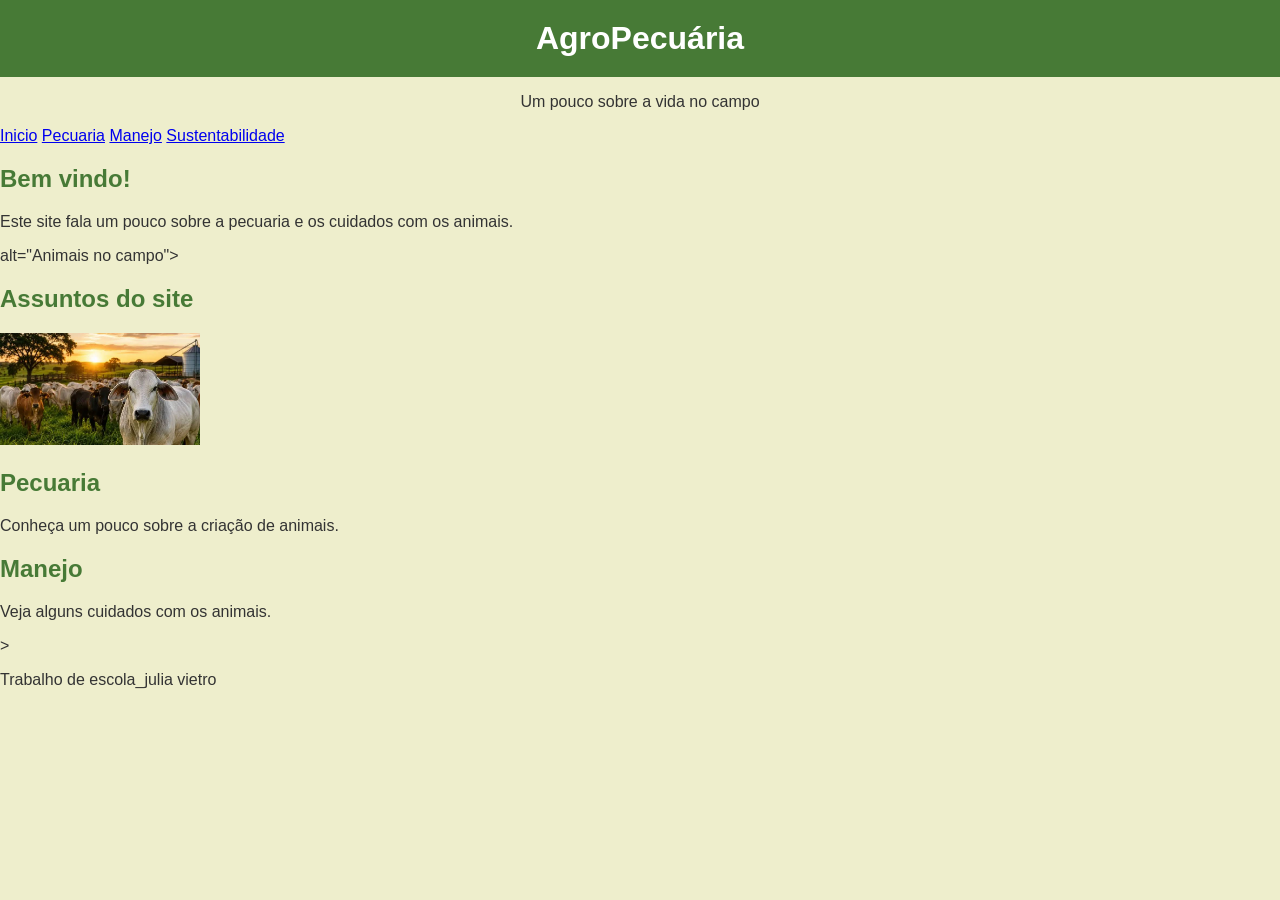
<file: index.html>
<!DOCTYPE html>
<html>
<head>
    <title>AgroPecuária</title>
    <link rel="stylesheet" href="style.css">
    <!-- <link rel="stylesheet" href="grids.css"> -->
</head>
<body>
    <h1>AgroPecuária</h1>
    <p>Um pouco sobre a vida no campo</p>
   <div>
        <a href="index.html">Inicio</a>
        <a href="pecuaria.html">Pecuaria</a>
        <a href="manejo.html">Manejo</a>
        <a href="sustentabilidade.html">Sustentabilidade</a>
    </div>
    <div>
        <h2>Bem vindo!</h2>
        <p>Este site fala um pouco sobre a pecuaria e os cuidados com os animais.</p>
        alt="Animais no campo">
        <h2>Assuntos do site</h2>
    </div>
            <div class="row justify-content-center">
    <div class="col-md-8 text-center">
        <img src="imagens/images.vacas.png" width="200">

    </div>
        <div class>
            <div><h2>Pecuaria</h2><p>Conheça um pouco sobre a criação de animais.</p></div>
            <div><h2>Manejo</h2><p>Veja alguns cuidados com os animais.</p></div>
        </div>
    ><p>Trabalho de escola_julia vietro</p>
</body>
</html>
</file>
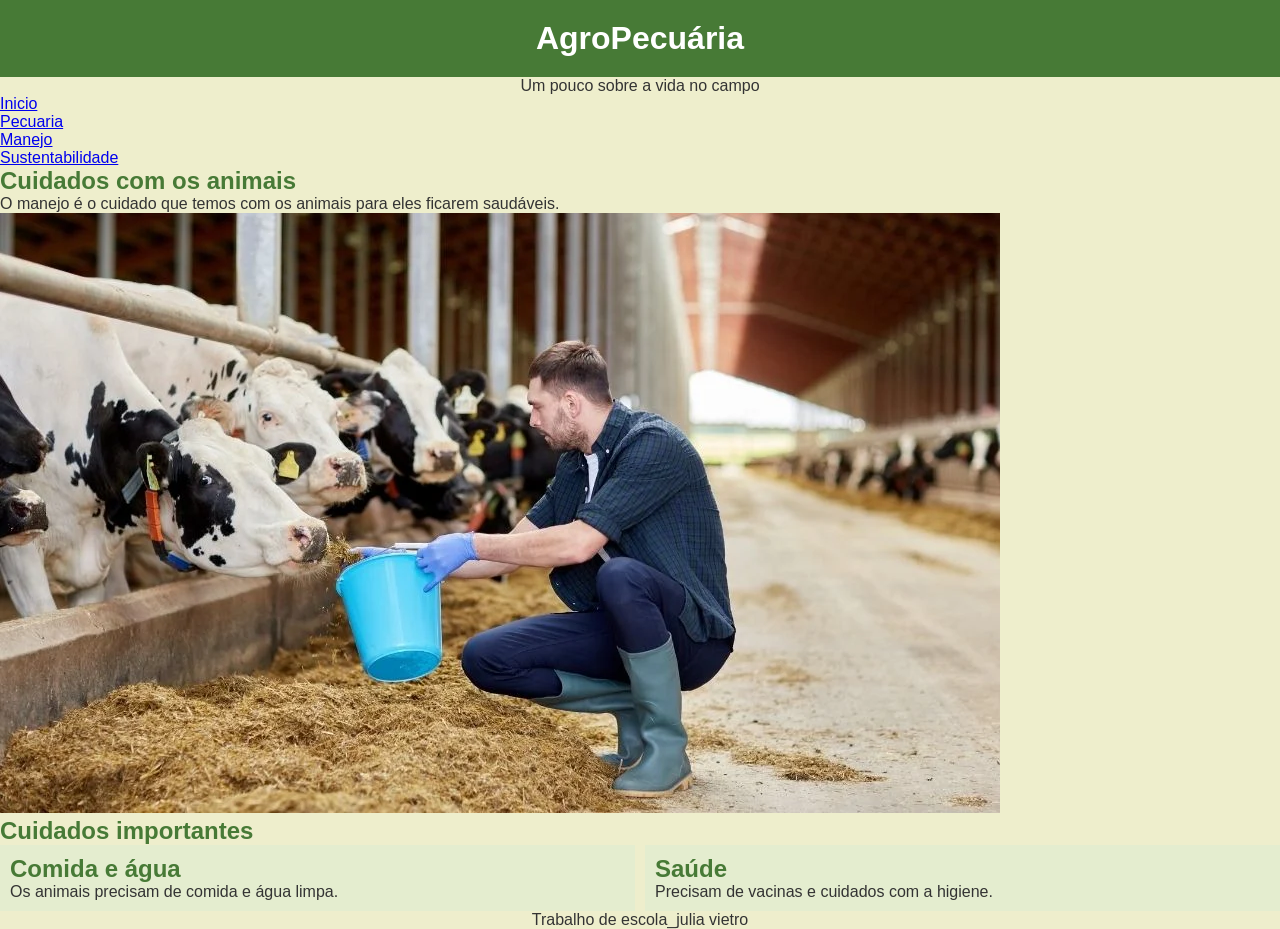
<file: css.html>
<!DOCTYPE html>
<html>
<head>
    <title>Manejo</title>
    <link rel="stylesheet" href="style.css">
    <link rel="stylesheet" href="grids.css">
    
</head>
<body>
    <h1>AgroPecuária</h1>
    <p>Um pouco sobre a vida no campo</p>
    <div>
       <p><a href="index.html">Inicio</a></p>
      <p><a href="pecuaria.html">Pecuaria</a></p>
      <p><a href="manejo.html">Manejo</a></p>
      <p><a href="sustentabilidade.html">Sustentabilidade</a></p>
    </div>

    <div>
        <h2>Cuidados com os animais</h2>
        <p>O manejo é o cuidado que temos com os animais para eles ficarem saudáveis.</p>
        <img src="imagens/manejo.png" alt="Cuidados com os animais">
        <h2>Cuidados importantes</h2>
    </div>
        <div class="grade">
            <div><h2>Comida e água</h2><p>Os animais precisam de comida e água limpa.</p></div>
            <div><h2>Saúde</h2><p>Precisam de vacinas e cuidados com a higiene.</p></div>
        </div>
 
    <p>Trabalho de escola_julia vietro</p>
</body>
</html>
</file>
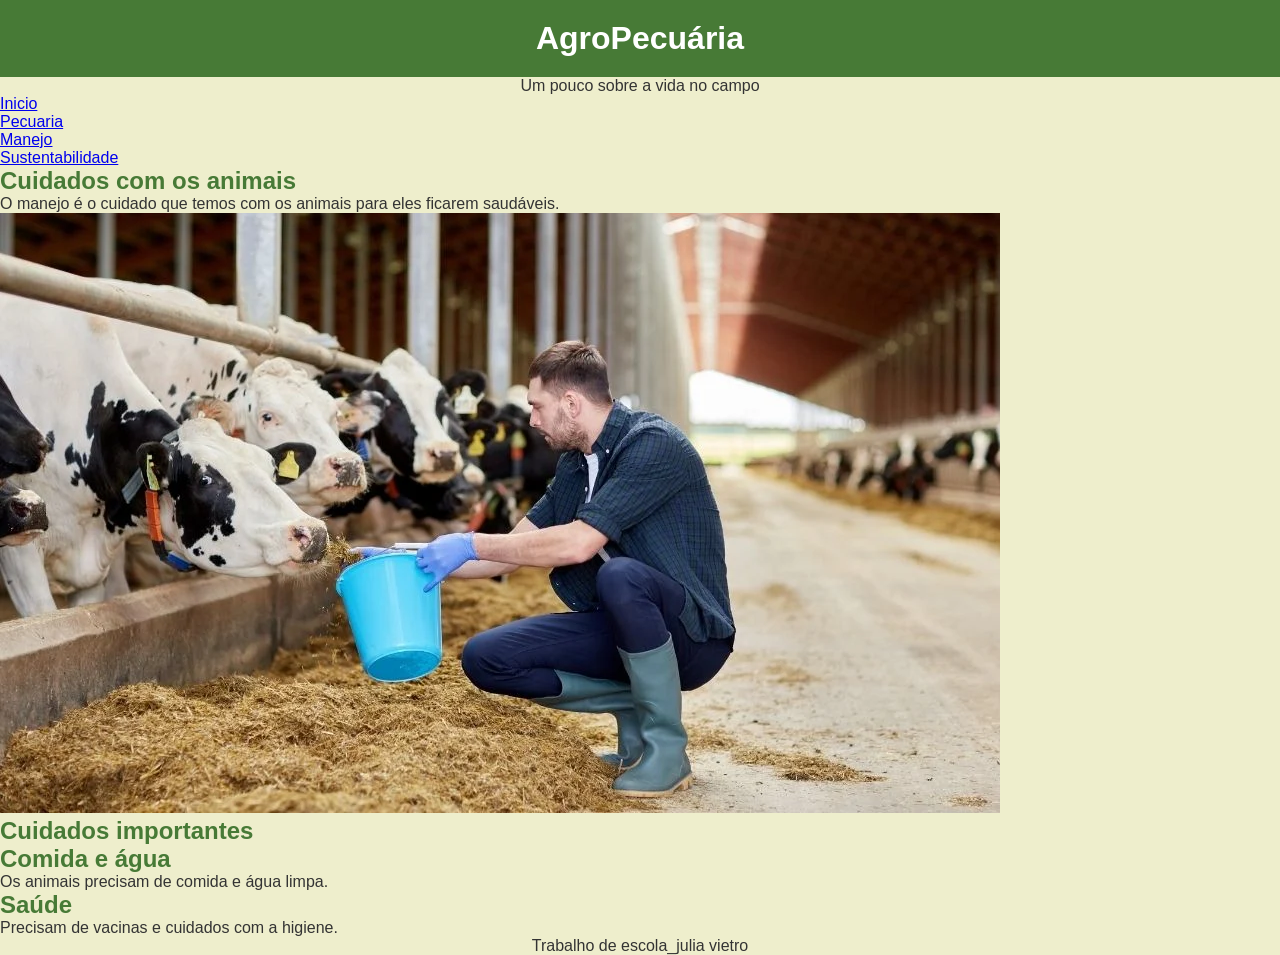
<file: html.css.html>
<!DOCTYPE html>
<html>
<head>
    <title>Manejo</title>
    <link rel="stylesheet" href="style.css">
    <link rel="stylesheet" href="grids.css">
</head>
<body>
    <h1>AgroPecuária</h1>
    <p>Um pouco sobre a vida no campo</p>
    <div><a href="index.html">Inicio</a>
        <p><a href="pecuaria.html">Pecuaria</a></p>
        <p><a href="manejo.html">Manejo</a></p>
        <p><a href="sustentabilidade.html">Sustentabilidade</a></p>
    </div>
        
    <div><h2>Cuidados com os animais</h2>
        <p>O manejo é o cuidado que temos com os animais para eles ficarem saudáveis.</p>
        <img src="imagens/manejo.png" alt="Cuidados com os animais">
        <h2>Cuidados importantes</h2>
    </div>
        
        <div class>
            <div><h2>Comida e água</h2><p>Os animais precisam de comida e água limpa.</p></div>
            <div><h2>Saúde</h2><p>Precisam de vacinas e cuidados com a higiene.</p></div>
        </div>
    
    <p>Trabalho de escola_julia vietro</p>
</body>
</html>
</file>
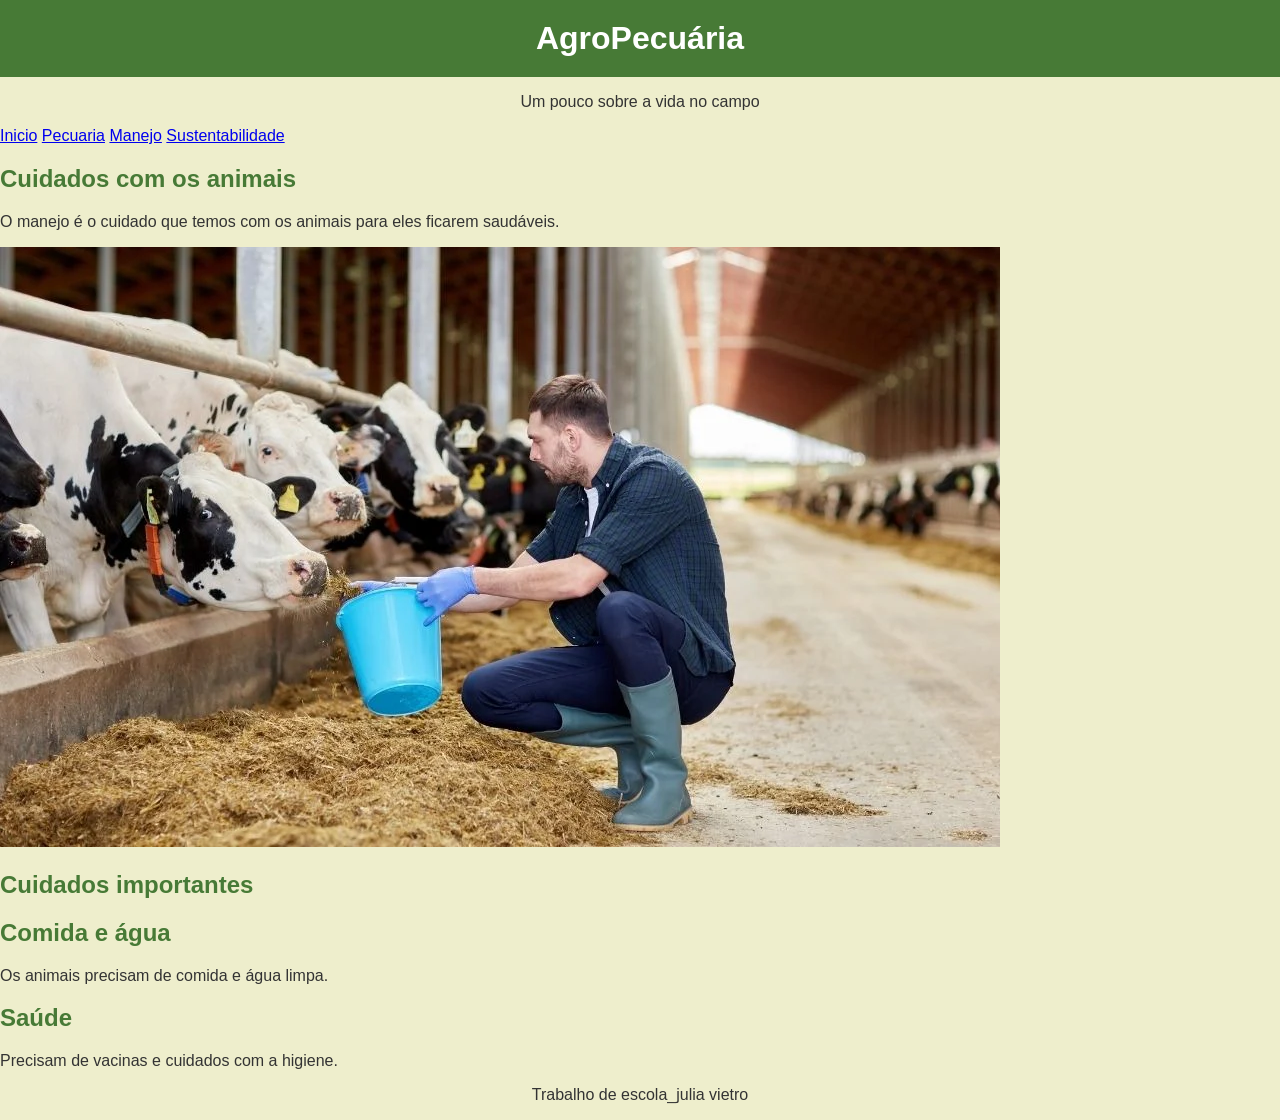
<file: manejo.html>
<!DOCTYPE html>
<html>
<head>
    <title>Manejo</title>
    <link rel="stylesheet" href="style.css">
    <!-- <link rel="stylesheet" href="grids.css"> -->
</head>
<body>
    <h1>AgroPecuária</h1>
    <p>Um pouco sobre a vida no campo</p>
    
        <a href="index.html">Inicio</a>
        <a href="pecuaria.html">Pecuaria</a>
        <a href="manejo.html">Manejo</a>
        <a href="sustentabilidade.html">Sustentabilidade</a>
    
    <div> <h2>Cuidados com os animais</h2>
        <p>O manejo é o cuidado que temos com os animais para eles ficarem saudáveis.</p>
     <div class="col-12 "> <img src="imagens/manejo.png" alt="Cuidados com os animais"></div>

        <h2>Cuidados importantes</h2>
    </div>
     
        <div class>
            <div><h2>Comida e água</h2><p>Os animais precisam de comida e água limpa.</p></div>
            <div><h2>Saúde</h2><p>Precisam de vacinas e cuidados com a higiene.</p></div>
        </div>

    <p>Trabalho de escola_julia vietro</p>
</body>
</html>
</file>
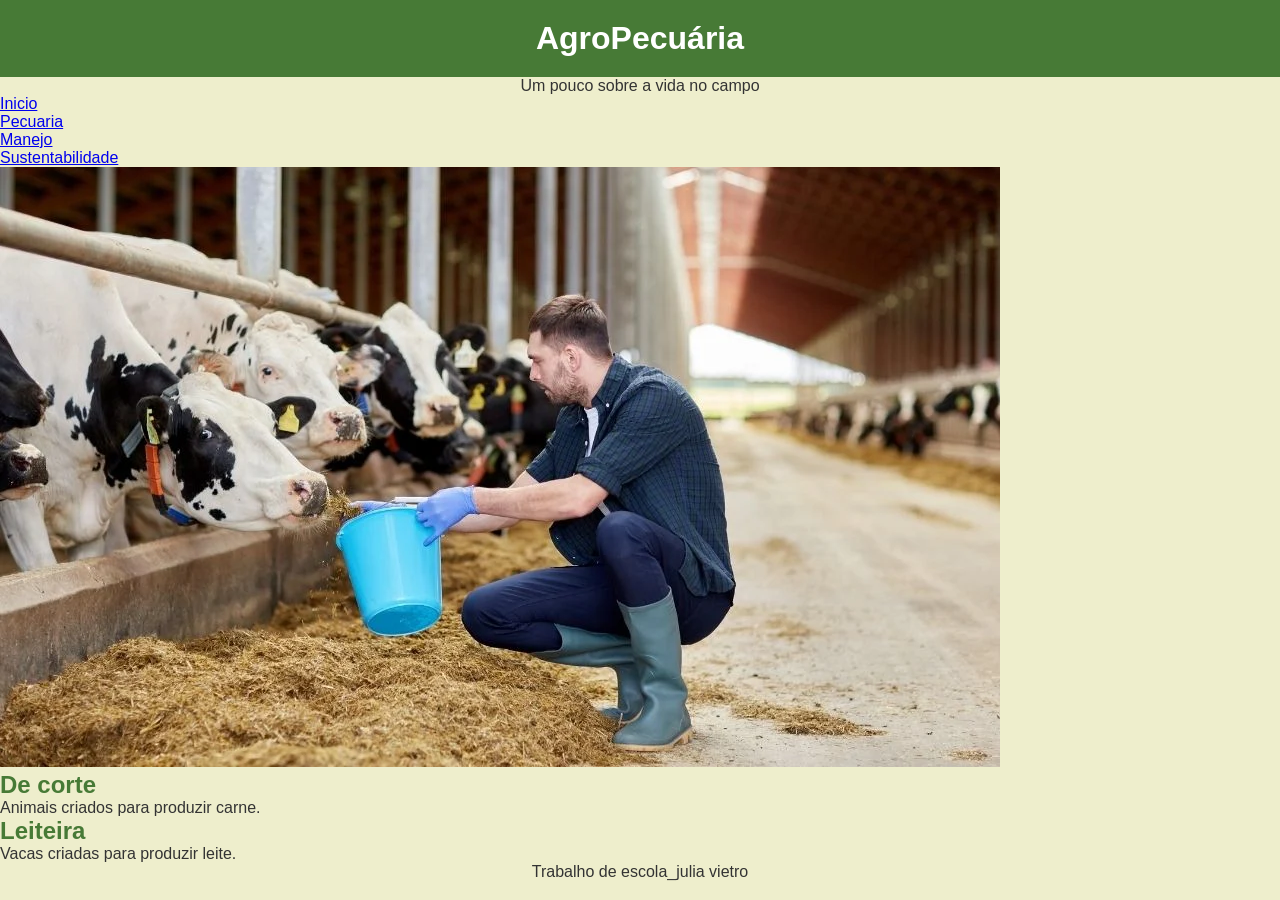
<file: pecuaria.html>
<!DOCTYPE html>
<html lang="port">
<head>
    <title>Pecuaria</title>
    <link rel="stylesheet" href="style.css">
    <link rel="stylesheet" href="grids.css">
</head>
<body>
    <h1>AgroPecuária</h1>
    <p>Um pouco sobre a vida no campo</p>

    <div><a href="index.html">Inicio</a>
       <p><a href="pecuaria.html">Pecuaria</a></p> 
       <p><a href="manejo.html">Manejo</a></p>
        <p><a href="sustentabilidade.html">Sustentabilidade</a></p>
    </div>
        <img src="imagens/manejo.png" alt="Cuidados com os animais"></div>
    <div>
        
        <div class=>
            <div><h2>De corte</h2><p>Animais criados para produzir carne.</p></div>
            <div><h2>Leiteira</h2><p>Vacas criadas para produzir leite.</p></div>
        </div>
    </div>
    <p>Trabalho de escola_julia vietro</p>
</body>
</html>
</file>
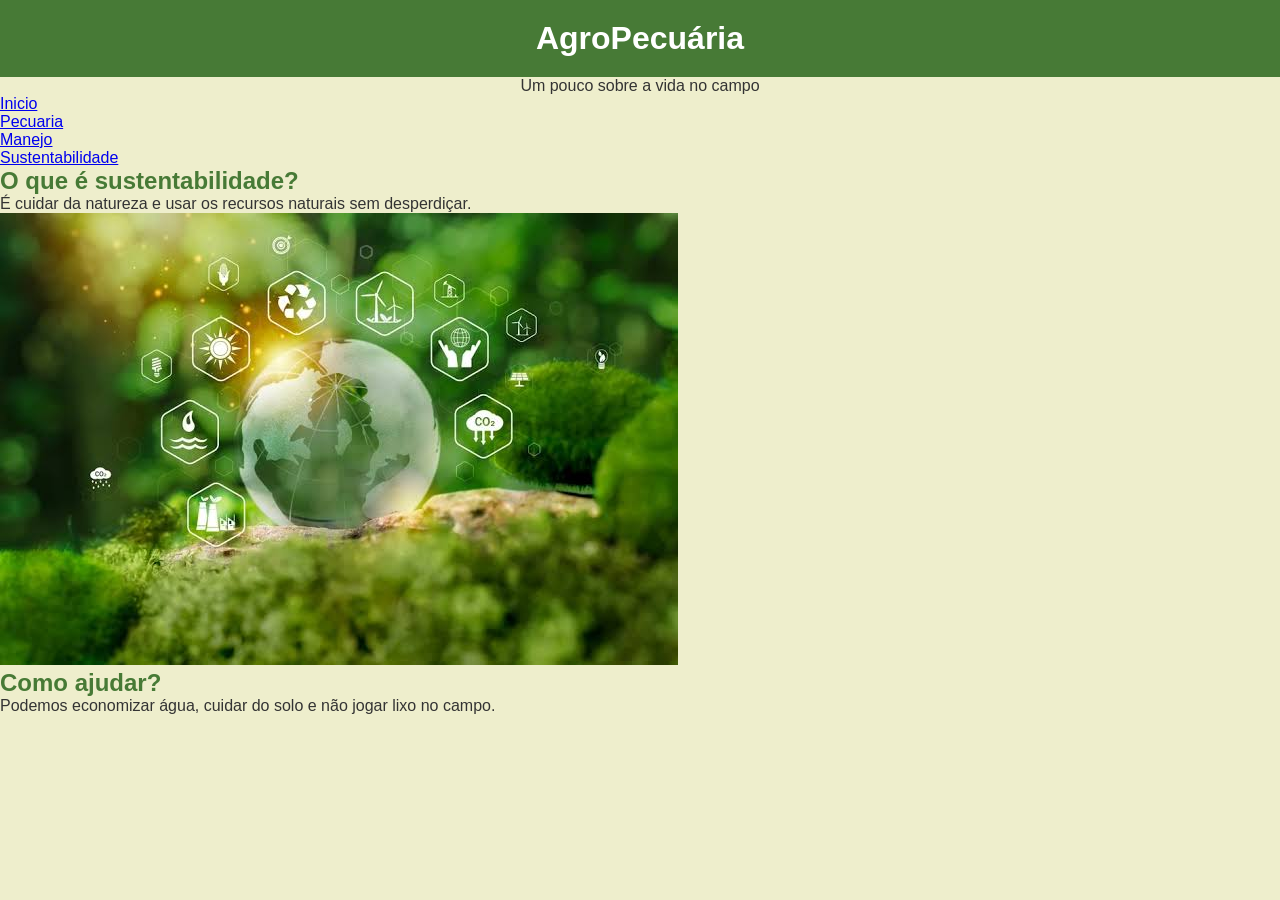
<file: sustentabilidade.html>
<!DOCTYPE html>
<html>
<head>
    <title>Sustentabilidade</title>
    <link rel="stylesheet" href="style.css">
    <link rel="stylesheet" href="grids.css">
</head>
<body>
    <h1>AgroPecuária</h1>
    <p>Um pouco sobre a vida no campo</p>
    <div>
        <p><a href="index.html">Inicio</a></p>
        <p><a href="pecuaria.html">Pecuaria</a></p>
        <p><a href="manejo.html">Manejo</a></p>
        <p><a href="sustentabilidade.html">Sustentabilidade</a></p>
    </div>

    <div>
        <h2>O que é sustentabilidade?</h2>
        <p>É cuidar da natureza e usar os recursos naturais sem desperdiçar.</p>
        <img src="imagens/images_sustentabilidades.jpg" alt="Campo com animais">
        <h2>Como ajudar?</h2>
        <p>Podemos economizar água, cuidar do solo e não jogar lixo no campo.</p>
   </div>

</body>
</html>
</file>
<file: style.css>
body {
    background-color: #eeeecc;
    font-family: Arial;
    color: #333333;
    margin: 0;
}

h1 {
    background-color: #477a36;
    color: white;
    text-align: center;
    padding: 20px;
    margin: 0;
}

body > p {
    text-align: center;
}

nav {
    background-color: #c5d6a5;
    text-align: center;
    padding: 15px;
}

nav a {
    color: #25451d;
    margin: 10px;
}

main {
    background-color: white;
    width: 85%;
    margin: 20px auto;
    padding: 15px;
}

h2 {
    color: #477a36;
}

/* img {
    width: 100%;
    height: 200px;
} */

.grade {
    display: grid;
    grid-template-columns: 1fr 1fr;
    gap: 10px;
}

.grade div {
    background-color: #e4edcf;
    padding: 10px;
}

footer {
    background-color: #477a36;
    color: white;
    text-align: center;
    padding: 10px;
}
</file>
<file: grids.css>
* {
  margin: 0;
  padding: 0;
  box-sizing: border-box;
}

.container {
  width: 800px;
  margin: 0 auto;
}

.row {
  display: grid;
  grid-template-columns: repeat(12, 1fr);
  align-items: start;
}

.col-1 {
  grid-column-end: span 1;
}
.col-2 {
  grid-column-end: span 2;
}
.col-3 {
  grid-column-end: span 3;
}
.col-4 {
  grid-column-end: span 4;
}
.col-5 {
  grid-column-end: span 5;
}
.col-6 {
  grid-column-end: span 6;
}
.col-7 {
  grid-column-end: span 7;
}
.col-8 {
  grid-column-end: span 8;
}
.col-9 {
  grid-column-end: span 9;
}
.col-10 {
  grid-column-end: span 10;
}
.col-11 {
  grid-column-end: span 11;
}
.col-12 {
  grid-column-end: span 12;
}

.offset-1 {
  grid-column-start: 2;
}
.offset-2 {
  grid-column-start: 3;
}
.offset-3 {
  grid-column-start: 4;
}
.offset-4 {
  grid-column-start: 5;
}
.offset-5 {
  grid-column-start: 6;
}
.offset-6 {
  grid-column-start: 7;
}
.offset-7 {
  grid-column-start: 8;
}
.offset-8 {
  grid-column-start: 9;
}
.offset-10 {
  grid-column-start: 11;
}
.offset-11 {
  grid-column-start: 12;
}
.offset-12 {
  grid-column-start: 13;
}

.gap-1 {
  gap: 5px;
}

.gap-2 {
  gap: 10px;
}

.gap-3 {
  gap: 15px;
}

.gap-4 {
  gap: 20px;
}

.mb-1 {
  margin-bottom: 5px;
}

.border {
  border: 1px solid #000;
}

.img-responsive {
  max-width: 100%;
  height: auto;
}

.img-fill {
  width: 100%;
  height: 100%;
  object-fit: cover;
}
</file>
